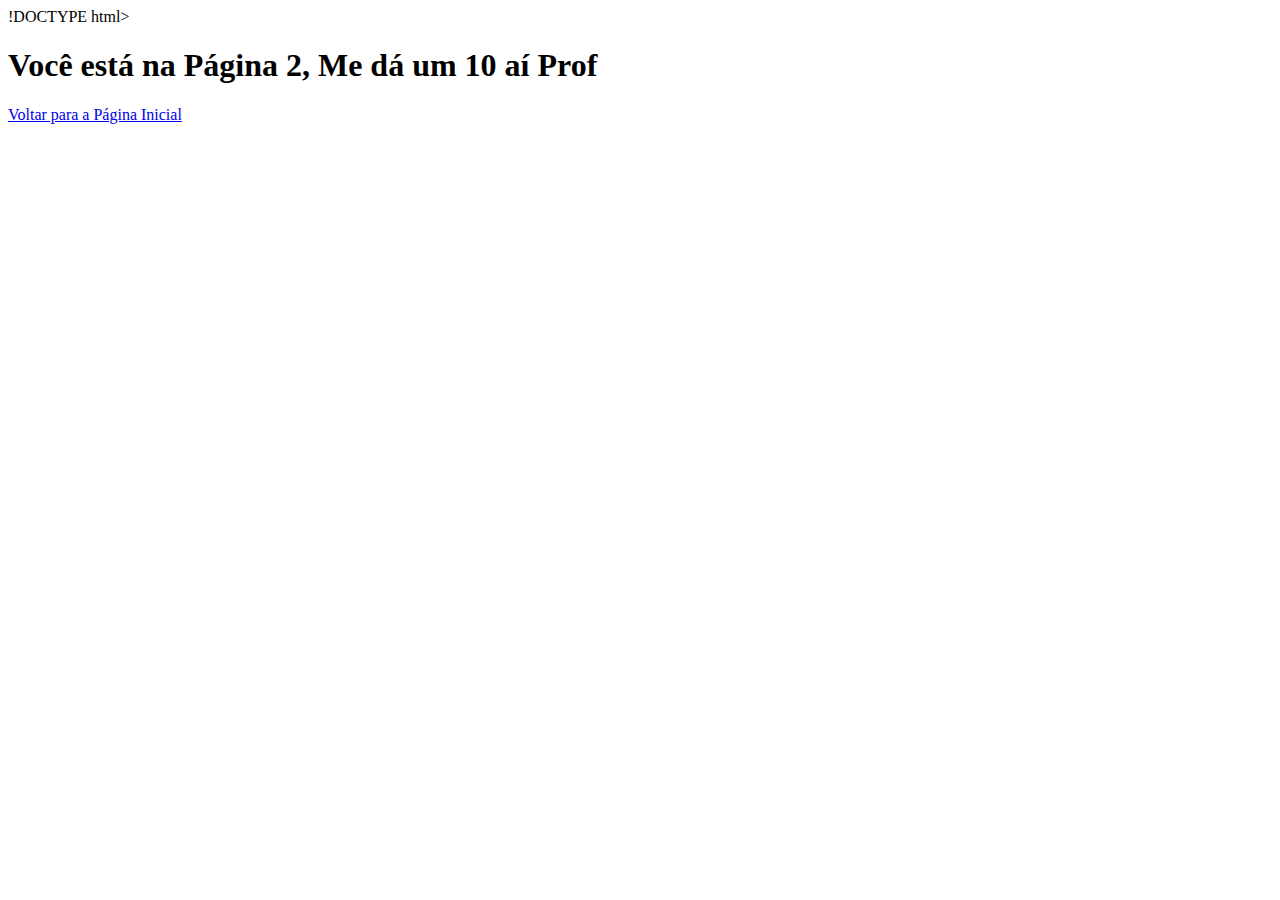
<file: .vscode/index2.html>
!DOCTYPE html>
<html>
<head>
    <title>Página 2</title>
</head>
<body>
    <h1>Você está na Página 2, Me dá um 10 aí Prof</h1>
    <a href="index.html">Voltar para a Página Inicial</a>
</body>
</html>
</file>
